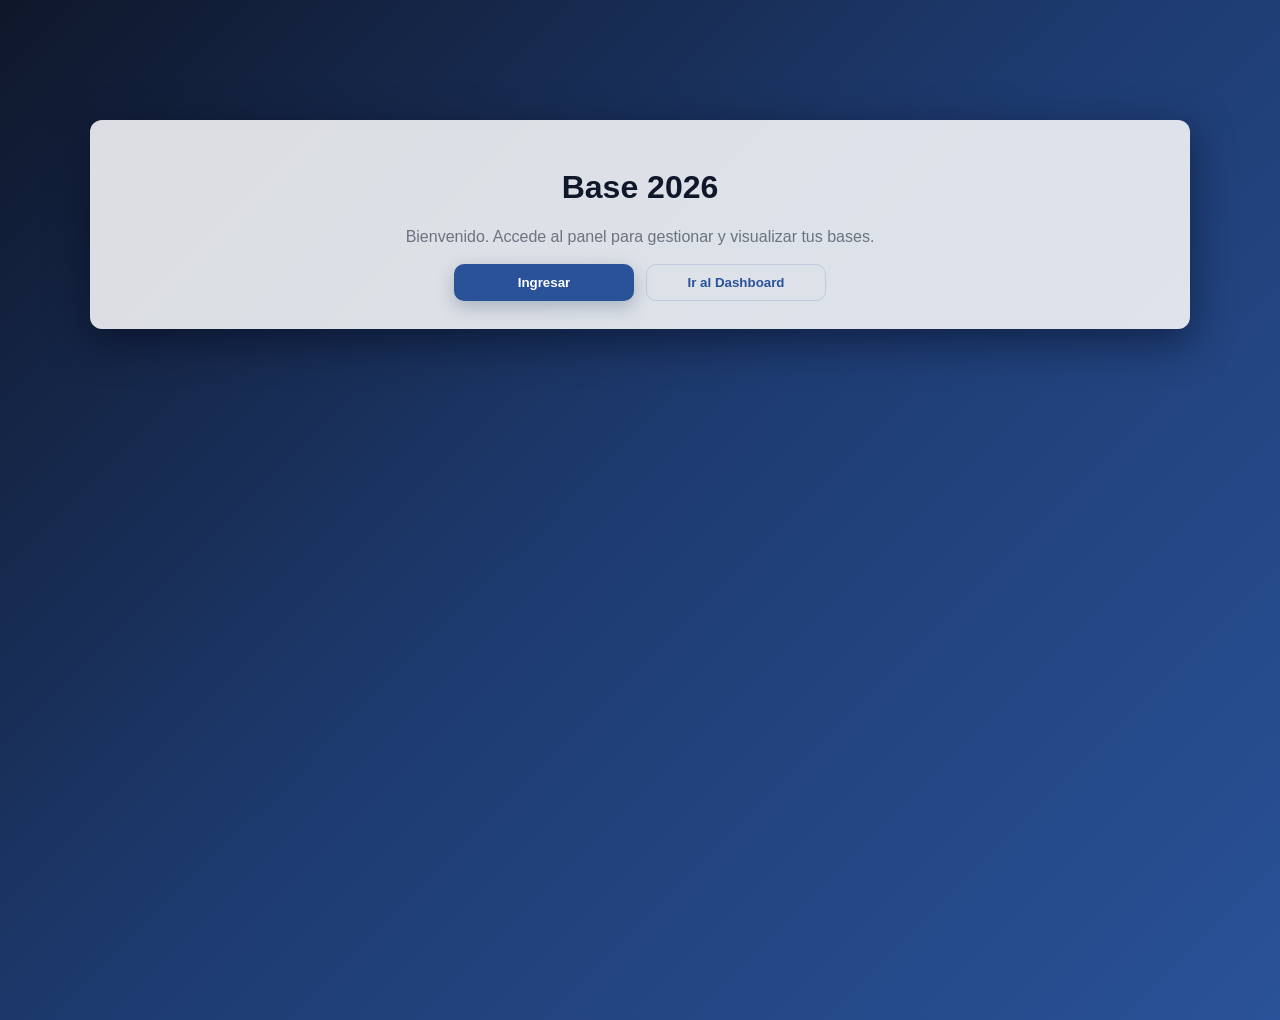
<file: index.html>
<!DOCTYPE html>
<html lang="es">
<head>
    <meta charset="UTF-8">
    <title>Base 2026</title>
    <link rel="stylesheet" href="style.css">
</head>
<body>
    <div class="container center">
        <h1>Base 2026</h1>
        <p class="lead">Bienvenido. Accede al panel para gestionar y visualizar tus bases.</p>
        <div class="actions">
            <button onclick="location.href='login.html'">Ingresar</button>
            <button class="secondary" onclick="location.href='dashboard.html'">Ir al Dashboard</button>
        </div>
    </div>
</body>
</html>
</file>
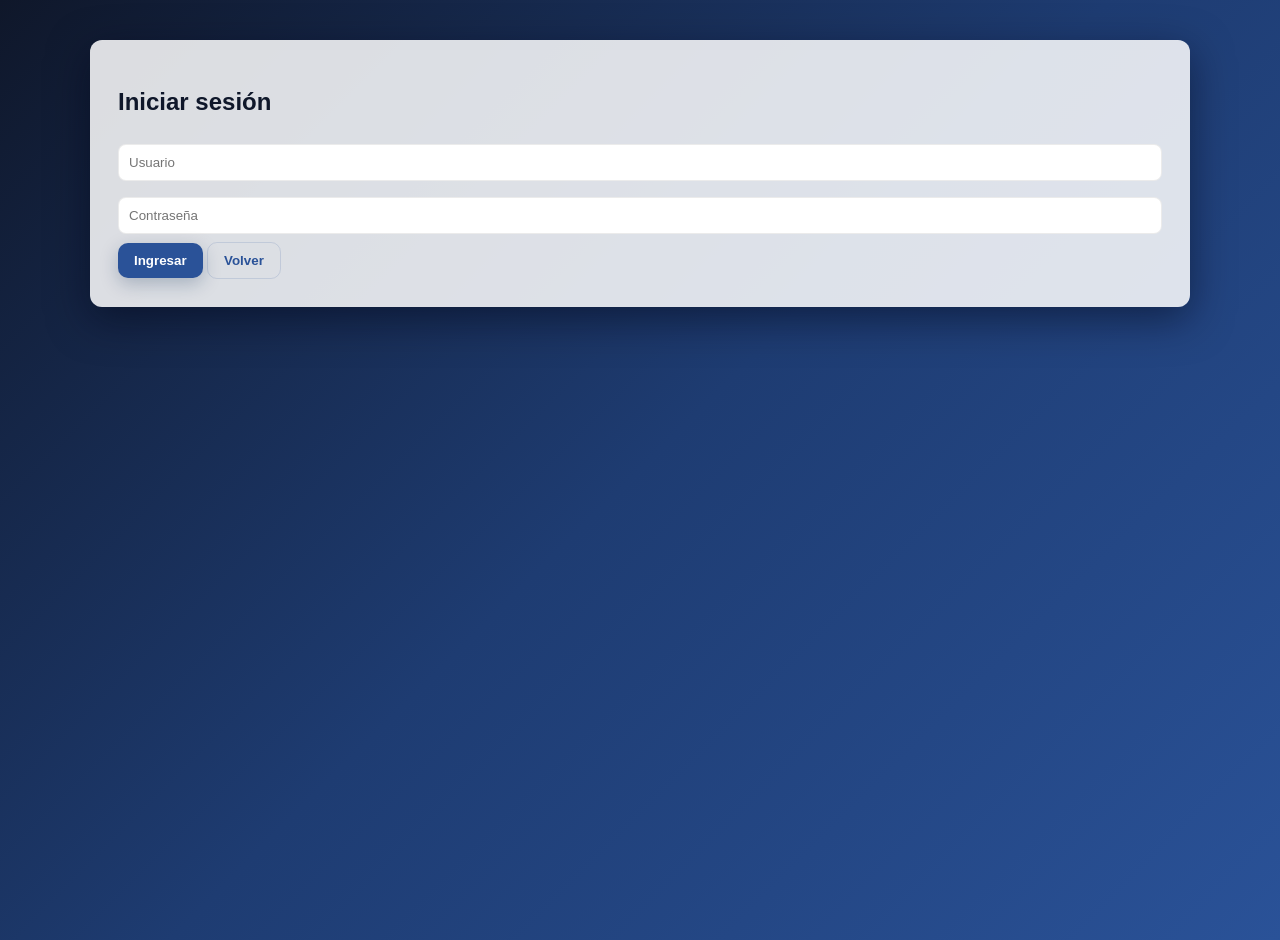
<file: login.html>
<!DOCTYPE html>
<html lang="es">
<head>
    <meta charset="UTF-8">
    <title>Login - Base 2026</title>
    <link rel="stylesheet" href="style.css">
</head>
<body>
    <div class="container">
        <h2>Iniciar sesión</h2>
        <form onsubmit="event.preventDefault(); location.href='dashboard.html'">
            <input type="text" placeholder="Usuario" required>
            <input type="password" placeholder="Contraseña" required>
            <button type="submit">Ingresar</button>
            <button type="button" class="secondary" onclick="location.href='index.html'">Volver</button>
        </form>
    </div>
</body>
</html>
</file>
<file: style.css>
:root{
    --primary: #2a5298;
    --primary-dark: #1e3c72;
    --muted: #6b7280;
    --card-bg: #ffffff;
    --glass: rgba(255,255,255,0.85);
}

*{box-sizing:border-box}
body {
    margin: 0;
    font-family: Inter, "Segoe UI", Arial, sans-serif;
    background: linear-gradient(135deg, #0f172a 0%, #1e3c72 50%, #2a5298 100%);
    color: #0f172a;
    min-height: 100vh;
}

.container {
    background: var(--glass);
    margin: 40px auto;
    padding: 28px;
    border-radius: 12px;
    width: 92%;
    max-width: 1100px;
    box-shadow: 0 12px 40px rgba(2,6,23,0.5);
}

.center { text-align:center; margin-top:120px }
.lead { color: var(--muted); margin-bottom:18px }

.topbar {
    display:flex;
    justify-content:space-between;
    align-items:center;
    padding:12px 24px;
    color:white;
}
.topbar .brand { font-weight:700 }

.linkbtn {
    background: transparent;
    color: white;
    border: 1px solid rgba(255,255,255,0.15);
    padding:8px 12px;
    border-radius:8px;
    cursor:pointer;
}

.actions { display:flex; gap:12px; justify-content:center }
.actions button { width:180px }

button {
    padding:10px 16px;
    border-radius:10px;
    border:none;
    cursor:pointer;
    background: var(--primary);
    color: white;
    font-weight:600;
    box-shadow: 0 6px 18px rgba(11,45,84,0.25);
}

button.secondary, .secondary {
    background: transparent;
    color: var(--primary);
    border: 1px solid rgba(42,82,152,0.15);
    box-shadow: none;
}

button.primary { background: var(--primary) }
button.primary:hover { background: var(--primary-dark) }

.dashboard-body { background: linear-gradient(135deg,#071024,#12305a); padding-bottom: 60px }

.tabs {
    display:flex;
    gap:8px;
    margin-bottom:18px;
}
.tab-button {
    padding:10px 14px;
    border-radius:10px 10px 0 0;
    background: rgba(255,255,255,0.9);
    border: none;
    cursor:pointer;
    font-weight:600;
    color: #0f172a;
}
.tab-button.active {
    background: linear-gradient(90deg,var(--primary),var(--primary-dark));
    color: white;
    box-shadow: 0 8px 24px rgba(11,45,84,0.25);
}

.tab-content { display:none; padding:18px; background: transparent; }
.tab-content.active { display:block; background: rgba(255,255,255,0.95); border-radius: 8px; padding:20px; box-shadow: 0 12px 30px rgba(2,6,23,0.12) }

.file-label {
    display:inline-block;
    padding:12px 16px;
    background: linear-gradient(90deg,var(--primary),var(--primary-dark));
    color:white;
    border-radius:10px;
    cursor:pointer;
    margin-bottom:12px;
}
.file-label input { display:none }

.preview { margin-top:16px }

.table-wrapper { overflow:auto; max-height:240px; border-radius:8px; border:1px solid rgba(0,0,0,0.06); }
table { width:100%; border-collapse:collapse; font-size:13px }
thead th { position:sticky; top:0; background:#f8fafc; padding:10px; text-align:left; border-bottom:1px solid rgba(0,0,0,0.06) }
tbody td { padding:8px; border-bottom:1px solid rgba(0,0,0,0.04) }

.muted { color: var(--muted) }
.error { color: #7f1d1d; background: #fff1f2; padding:10px; border-radius:8px; display:inline-block }

.card-grid { display:flex; gap:12px; margin-top:12px }
.card { background: white; padding:16px; border-radius:10px; box-shadow: 0 8px 20px rgba(2,6,23,0.06); flex:1; text-align:center }
.card h3 { margin:6px 0 0; font-size:20px }
.card p { margin:6px 0 0; color:var(--muted) }

.actions-row { display:flex; gap:8px; margin-top:12px }

.viz-controls { display:flex; gap:12px; align-items:center; flex-wrap:wrap; margin-bottom:12px }
.viz-controls label { display:flex; flex-direction:column; font-size:13px; color:var(--muted) }
.viz-controls select { padding:8px; border-radius:8px; border:1px solid rgba(0,0,0,0.06) }

.chart-wrapper { position:relative; height:420px; background: white; border-radius:10px; padding:12px; box-shadow: 0 8px 24px rgba(2,6,23,0.06) }

input[type="text"], input[type="password"], select {
    width:100%;
    padding:10px;
    border-radius:8px;
    border:1px solid rgba(0,0,0,0.08);
    margin:8px 0;
}

@media (max-width:800px){
    .card-grid { flex-direction:column }
    .viz-controls { flex-direction:column; align-items:stretch }
    .actions button { width: 48% }
}
</file>
